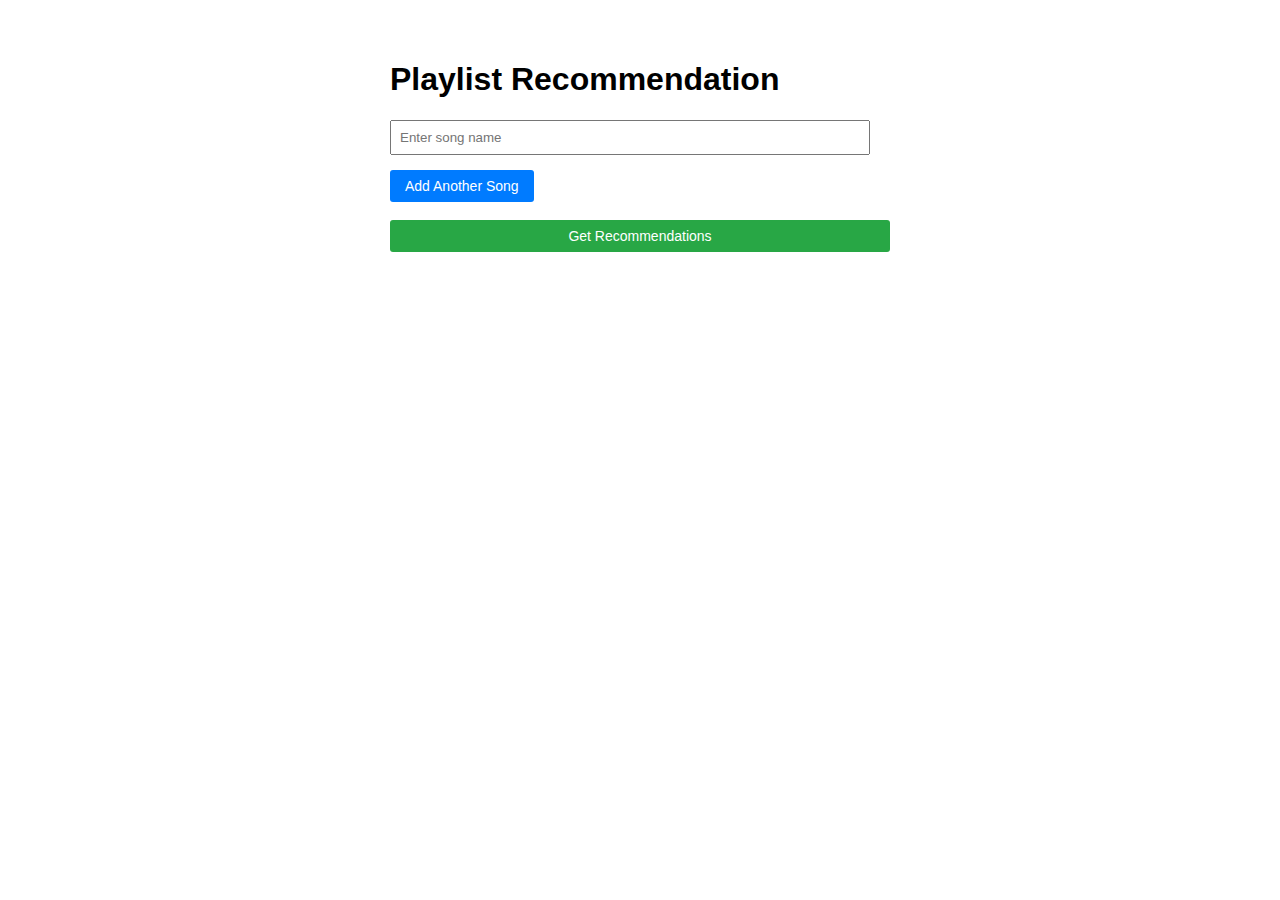
<file: frontend/index.html>
<!DOCTYPE html>
<html lang="en">
  <head>
    <meta charset="UTF-8" />
    <meta name="viewport" content="width=device-width, initial-scale=1.0" />
    <title>Playlist Recommendation</title>
    <link rel="stylesheet" href="styles.css" />
    <script defer src="scripts.js"></script>
  </head>
  <body>
    <div class="container">
      <h1>Playlist Recommendation</h1>
      <form onsubmit="submitForm(event)">
        <div id="form-container" class="form-group">
          <div class="form-group">
            <input
              type="text"
              name="song"
              placeholder="Enter song name"
              required="required"
            />
          </div>
        </div>
        <button type="button" class="add-button" onclick="addField()">
          Add Another Song
        </button>
        <br /><br />
        <button type="submit" class="submit-button">Get Recommendations</button>
      </form>
    </div>
  </body>
</html>
</file>
<file: frontend/styles.css>
body {
  font-family: Arial, sans-serif;
  margin: 20px;
  padding: 20px;
}

.container {
  max-width: 500px;
  margin: auto;
}

.form-group {
  margin-bottom: 15px;
}

input[type="text"] {
  width: calc(100% - 40px);
  padding: 8px;
  margin-right: 5px;
}

button {
  padding: 8px 15px;
  font-size: 14px;
  cursor: pointer;
}

.add-button,
.remove-button {
  background-color: #007bff;
  color: white;
  border: none;
  border-radius: 3px;
}

.remove-button {
  background-color: #dc3545;
}

.submit-button {
  background-color: #28a745;
  color: white;
  border: none;
  border-radius: 3px;
  width: 100%;
}
</file>
